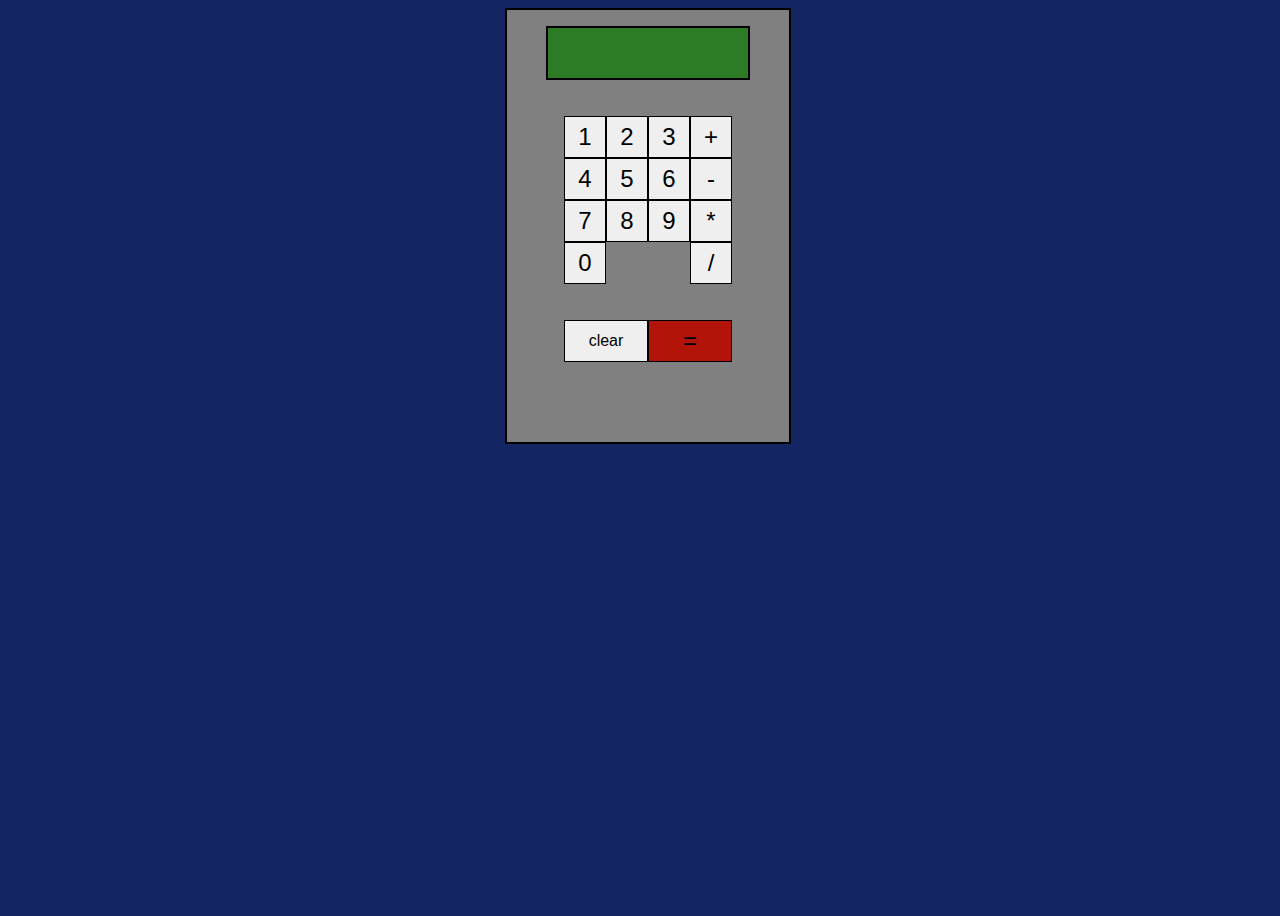
<file: index.html>
<!DOCTYPE html>
<html lang="en">
  <head>
    <meta charset="UTF-8" />
    <meta http-equiv="X-UA-Compatible" content="IE=edge" />
    <meta name="viewport" content="width=device-width, initial-scale=1.0" />
    <link rel="stylesheet" href="styles.css" />
    <script src="scripts.js" defer></script>
    <title>Calculator</title>
  </head>
  <body>
    <div class="container">
      <div class="display"></div>
      <div class="buttons">
        <div class="numbers">
          <button data-number="1" class="number">1</button>
          <button data-number="2" class="number">2</button
          ><button data-number="3" class="number">3</button>
          <button data-number="4" class="number">4</button
          ><button data-number="5" class="number">5</button>
          <button data-number="6" class="number">6</button
          ><button data-number="7" class="number">7</button>
          <button data-number="8" class="number">8</button
          ><button data-number="9" class="number">9</button>
          <button data-number="0" class="number">0</button>
        </div>
        <div class="operators">
          <button data-operator="+" class="operator">+</button
          ><button data-operator="-" class="operator">-</button
          ><button data-operator="*" class="operator">*</button
          ><button data-operator="/" class="operator">/</button>
        </div>
      </div>
      <div class="results">
        <button class="result">=</button>

        <button class="clear">clear</button>
      </div>
    </div>
  </body>
</html>
</file>
<file: styles.css>
body {
  display: flex;
  justify-content: center;
  width: 100vw;
  height: 100vh;
  background-color: hsl(226, 68%, 23%);
}
.container {
  background-color: gray;
  padding: 16px;
  display: flex;
  flex-direction: column;
  width: 250px;
  height: 400px;
  align-items: center;
  border: 2px solid black;
}
.display {
  background-color: #2b7c24;
  height: 50px;
  width: 200px;
  font-size: 20px;
  border: 2px solid black;
}
.buttons {
  margin: 36px;
  display: flex;
  flex-direction: row;
  justify-content: center;
  align-items: center;
}
.numbers {
  display: flex;
  flex-wrap: wrap;
  width: 126px;
}
.operators {
  display: flex;
  flex-direction: column;
}
.number,
.operator,
.result,
.clear {
  box-sizing: border-box;
  font-size: 24px;
  width: 42px;
  height: 42px;
  border: 1px solid black;
}
.results {
  display: flex;
  flex-direction: row-reverse;
  justify-content: center;
  width: 168px;
}
.result {
  background-color: #b31409;
  flex: auto;
}
.clear {
  flex: auto;
  font-size: 16px;
}
</file>
